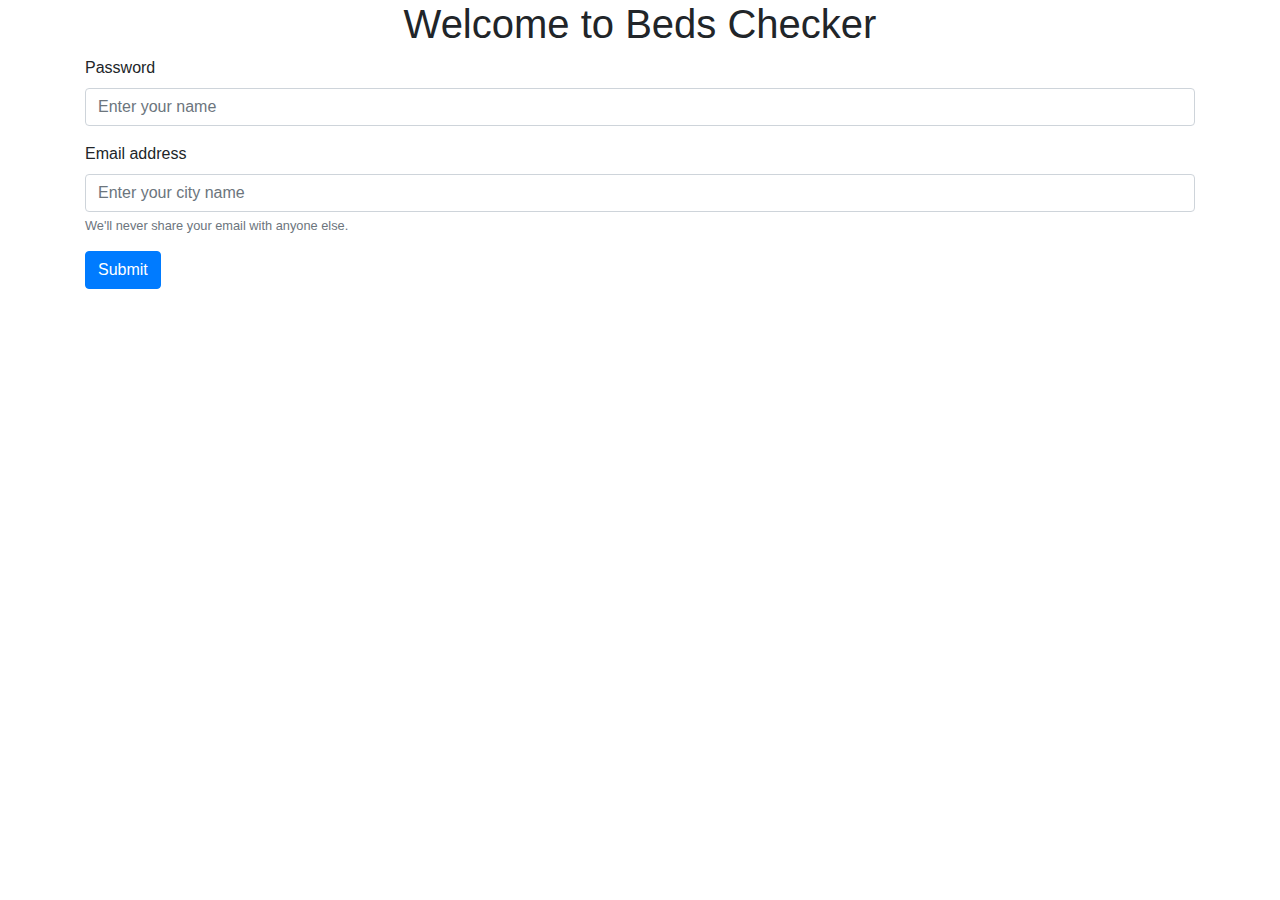
<file: src/main/resources/templates/bedchecker.html>
<!doctype html>
<html lang="en">
  <head>
    <!-- Required meta tags -->
    <meta charset="utf-8">
    <meta name="viewport" content="width=device-width, initial-scale=1, shrink-to-fit=no">

    <!-- Bootstrap CSS -->
    <link rel="stylesheet" href="https://maxcdn.bootstrapcdn.com/bootstrap/4.0.0/css/bootstrap.min.css" integrity="sha384-Gn5384xqQ1aoWXA+058RXPxPg6fy4IWvTNh0E263XmFcJlSAwiGgFAW/dAiS6JXm" crossorigin="anonymous">

    <title>Hello, world!</title>
  </head>
  <body>
    
    <div class="container text-center">
        <h1 >Welcome to Beds Checker</h1>
    </div>

    <div class="container">
        <form action="checker" method="POST">
             <div class="form-group">
              <label for="exampleInputPassword1">Password</label>
              <input type="text" name="name" class="form-control" id="exampleInputPassword1" placeholder="Enter your name">
            </div>
            <div class="form-group">
              <label for="exampleInputEmail1">Email address</label>
              <input type="text" class="form-control" name="city" id="exampleInputEmail1" aria-describedby="emailHelp" placeholder="Enter your city name">
              <small id="emailHelp" class="form-text text-muted">We'll never share your email with anyone else.</small>
            </div>

            <button type="submit" class="btn btn-primary">Submit</button>
          </form>
    </div>

    <!-- Optional JavaScript -->
    <!-- jQuery first, then Popper.js, then Bootstrap JS -->
    <script src="https://code.jquery.com/jquery-3.2.1.slim.min.js" integrity="sha384-KJ3o2DKtIkvYIK3UENzmM7KCkRr/rE9/Qpg6aAZGJwFDMVNA/GpGFF93hXpG5KkN" crossorigin="anonymous"></script>
    <script src="https://cdnjs.cloudflare.com/ajax/libs/popper.js/1.12.9/umd/popper.min.js" integrity="sha384-ApNbgh9B+Y1QKtv3Rn7W3mgPxhU9K/ScQsAP7hUibX39j7fakFPskvXusvfa0b4Q" crossorigin="anonymous"></script>
    <script src="https://maxcdn.bootstrapcdn.com/bootstrap/4.0.0/js/bootstrap.min.js" integrity="sha384-JZR6Spejh4U02d8jOt6vLEHfe/JQGiRRSQQxSfFWpi1MquVdAyjUar5+76PVCmYl" crossorigin="anonymous"></script>
  </body>
</html>
</file>
